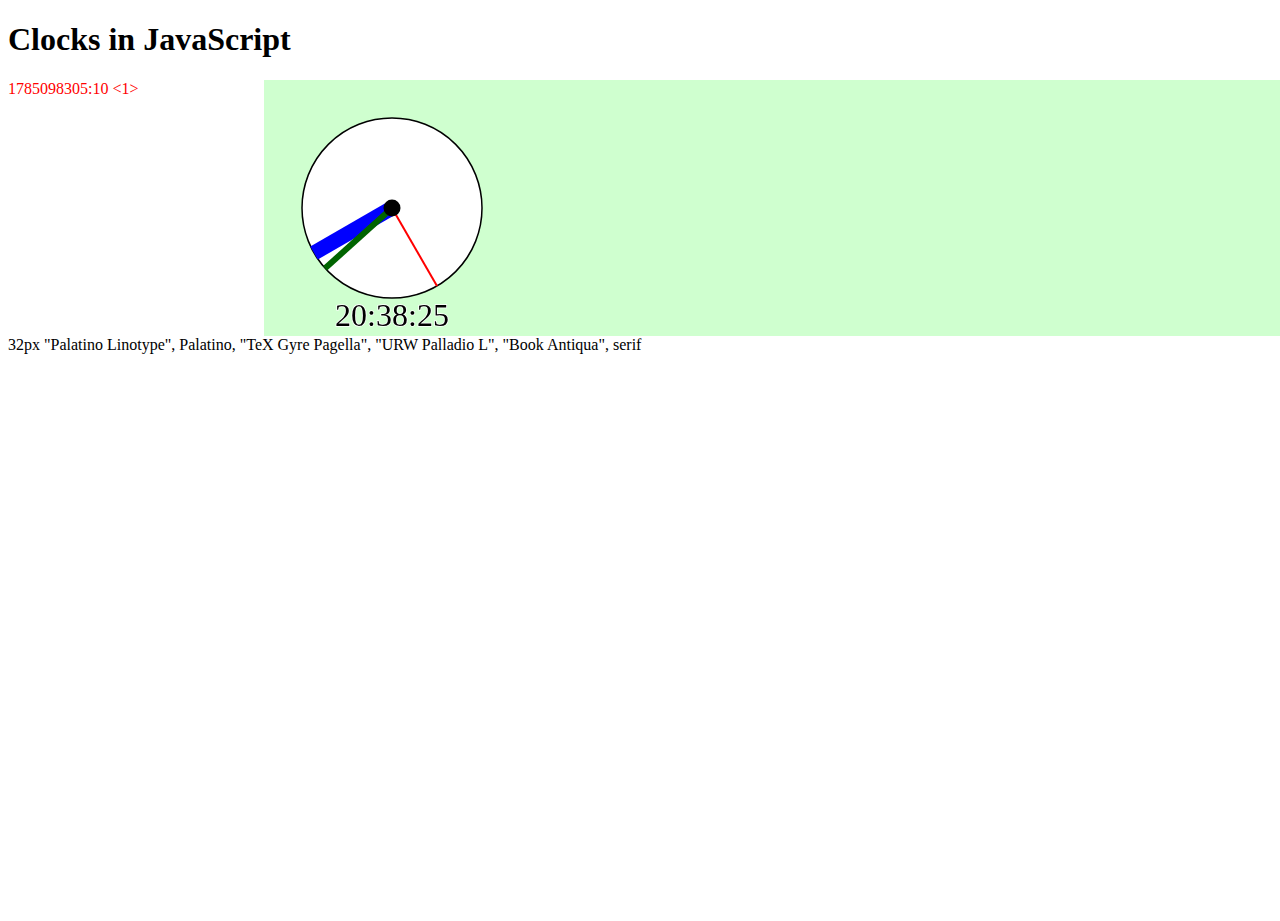
<file: index.html>
<!DOCTYPE html>
<html>

<head>
  <meta charset="utf-8">
  <meta name="viewport" content="width=device-width, initial-scale=1">
  <title>Clocks in Javascript</title>
  <link href="style.css" rel="stylesheet" type="text/css" />
  <script src="script.js" defer></script>
</head>

<body>

  <header>
    <h1 class="title">Clocks in JavaScript</h1>
  </header>

  <main>
    <div style="background-color: #00ff0030" id="outputDiv"></div>
  </main>

</body>

</html>
</file>
<file: style.css>
html, body {
  height: 100%;
  width: 100%;
}

body {
	font-family: 'Palatino Linotype', Palatino, 'TeX Gyre Pagella', 'URW Palladio L', 'Book Antiqua', serif;
}

#outputDiv {
    display: flex;
}

#outputDiv > div {
    width: 256px;
    height: 256px;
}

.textClock {
    color: red;
    background-color: white;
}

.canvasClock > canvas {
    width: 100%;
    height: 100%;
    font-size: 2rem;
}
</file>
